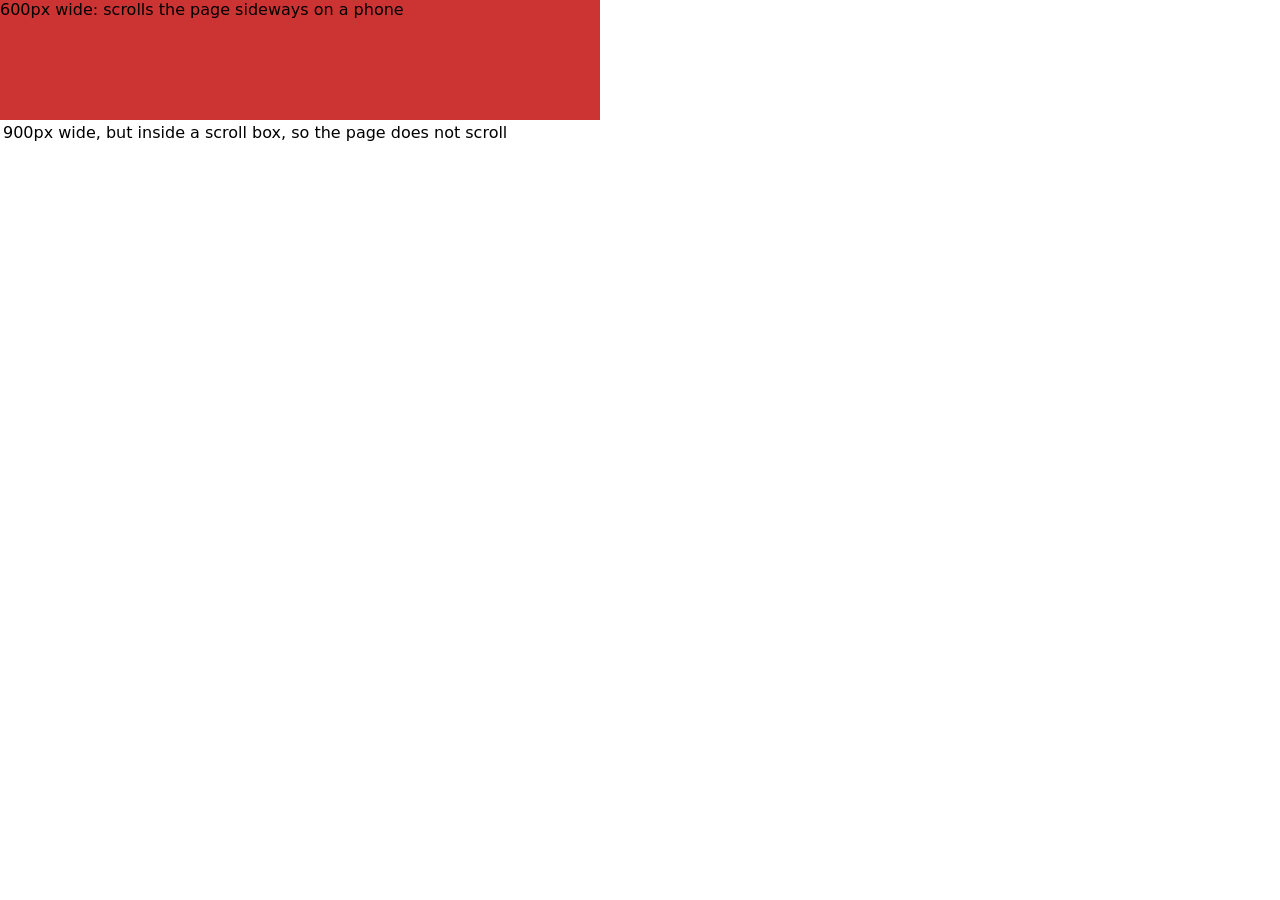
<file: tests/fixtures/clipped-page.html>
<!doctype html>
<html>
<head>
<meta charset="utf-8">
<meta name="viewport" content="width=device-width, initial-scale=1">
<title>Wide but clipped</title>
<style>
  html, body { overflow-x: hidden; } body { margin: 0; font: 16px system-ui; }
  .hero { width: 600px; height: 120px; background: #c33; }
  .table-wrap { overflow-x: auto; }
  .table-wrap table { width: 900px; }
</style>
</head>
<body>
  <div class="hero">600px wide: scrolls the page sideways on a phone</div>
  <div class="table-wrap"><table><tr><td>900px wide, but inside a scroll box, so the page does not scroll</td></tr></table></div>
  <script>console.error('fixture console error')</script>
</body>
</html>
</file>
